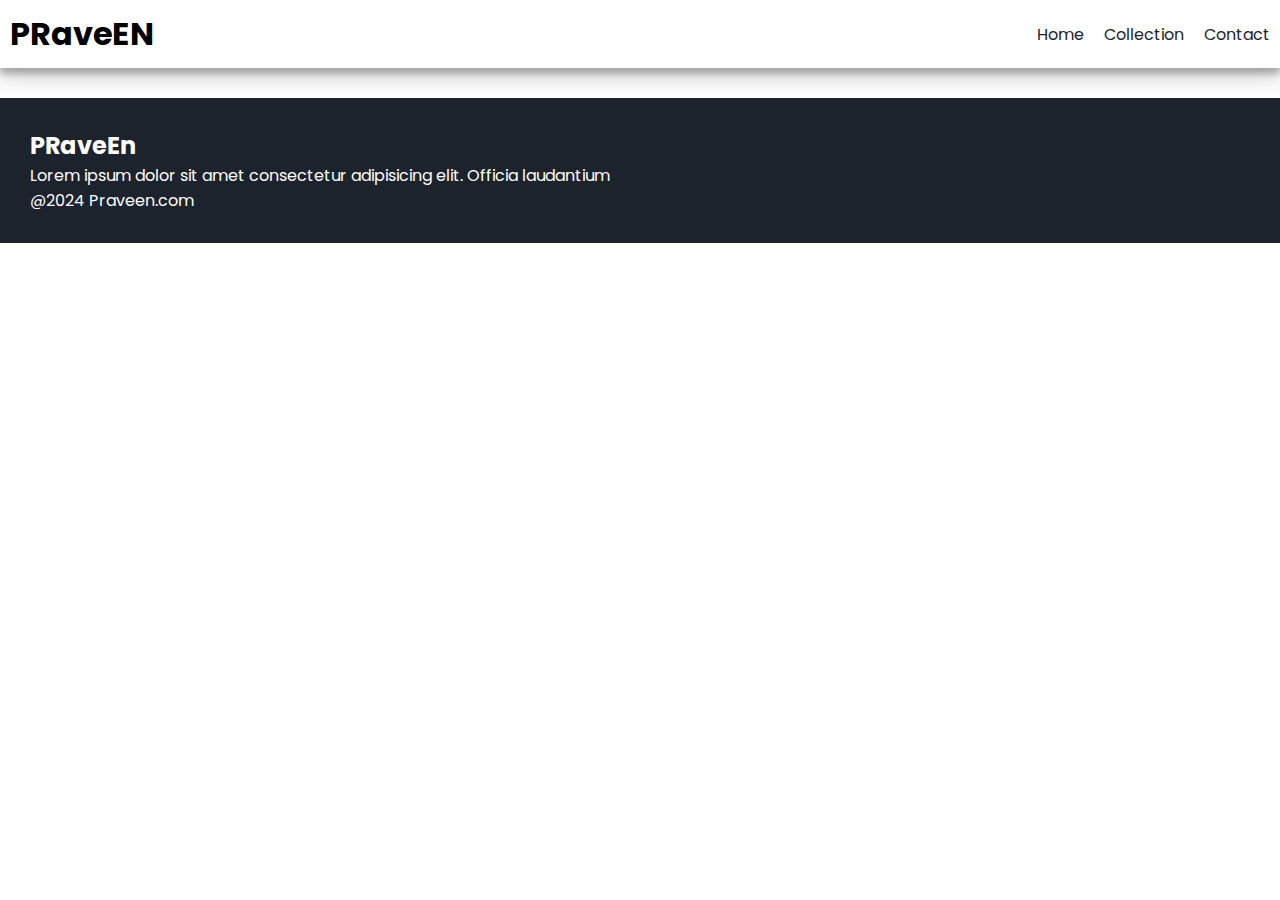
<file: contact.html>
<!DOCTYPE html>
<html lang="en">

<head>
    <meta charset="UTF-8">
    <meta name="viewport" content="width=device-width, initial-scale=1.0">
    <title>Praveen</title>

    <!----Google Fonts-->
    <link rel="preconnect" href="https://fonts.googleapis.com">
    <link rel="preconnect" href="https://fonts.gstatic.com" crossorigin>
    <link
        href="https://fonts.googleapis.com/css2?family=Poppins:ital,wght@0,100;0,200;0,300;0,400;0,500;0,600;0,700;0,800;0,900;1,100;1,200;1,300;1,400;1,500;1,600;1,700;1,800;1,900&display=swap"
        rel="stylesheet">
    <!--My CSS-->
    <link rel="stylesheet" href="style.css">


    <!--Font Awesome-->
    <link rel="stylesheet" href="https://cdnjs.cloudflare.com/ajax/libs/font-awesome/6.5.2/css/all.min.css"
        integrity="sha512-SnH5WK+bZxgPHs44uWIX+LLJAJ9/2PkPKZ5QiAj6Ta86w+fsb2TkcmfRyVX3pBnMFcV7oQPJkl9QevSCWr3W6A=="
        crossorigin="anonymous" referrerpolicy="no-referrer" />

</head>

<body>
    <!--Navbar-->
    <nav class="navbar">
        <h1>PRaveEN</h1>

        <div class="navbar-links">
            <p class="navbar-links"><a href="index.html">Home</a></p>
            <p class="navbar-links"><a href="collection.html">Collection</a></p>
            <p class="navbar-links"><a href="contact.html">Contact</a></p>
        </div>

        <div class="navbar-menu-toggle" onclick="showNavbar()">
            <i class="fa-solid fa-bars"></i>
        </div>
    </nav>

    <!--Side Navbar-->
    <div class="side-navbar">
        <p style="text-align: right;" onclick="closeNavbar()">
            <i class="fa-solid fa-x"></i>
        </p>

        <div class="side-navbar-links">
            <p class="side-navbar-links"><a href="index.html">Home</a></p>
            <p class="side-navbar-links"><a href="collection.html">Collection</a></p>
            <p class="side-navbar-links"><a href="contact.html">Contact</a></p>
        </div>
    </div>

           <!--Footer-->

<div class="footer">
    <div class="footer-container">
        <div class="footer-box-1">
            <h2 class="headingText">PRaveEn</h2>
            <p>Lorem ipsum dolor sit amet consectetur adipisicing elit. Officia laudantium </p>
            <div class="footer-icon-container">
                <i class="fa-brands fa-instagram" style="color: #ffffff;"></i>
                <i class="fa-brands fa-x-twitter"  style="color: #ffffff;"></i>
                <i class="fa-brands fa-facebook"  style="color: #ffffff;"></i>
            </div>
        </div>
<p>@2024 Praveen.com</p>
</div>
        <script src="collection.js"></script>
</body>

</html>
</file>
<file: style.css>
*{
    padding: 0;
    margin: 0;
}
body{
    font-family: 'poppins', sans-serif;
}
.navbar{
    display: flex;
    justify-content: space-between;
    align-items: center;
    padding: 10px;
    box-shadow: rgba(0, 0, 0, 0.19) 0px 10px 20px, rgba(0, 0, 0, 0.23) 0px 6px 6px;

}
 .navbar-links{
    display: flex;
    column-gap: 20px;
 }

 .navbar-links a{
    text-decoration: none;
    color: #1d232c;
 }

 .navbar-links a:hover{
    text-decoration: underline;
    color: #1d232c;
 }

 .navbar-menu-toggle{
    display: none;
}

/* Side Navbar */

.side-navbar{
    background-color: #1d232c;
    width: 50%;
    height: 100%;
    position: fixed;
    top: 0;
    left: -60%;
    padding: 20px;
    color: white;
    display: none;
    transition: 1ms;
}

.side-navbar-link {
    margin-bottom: 30px;
}

.side-navbar-links a{
    text-decoration: none;
    color: white;
}

.side-navbar-links a:hover{
    text-decoration: underline;
}

/* header */

.header{
    display: flex;
    justify-content: center;
    gap: 50px;
    padding: 50px;
}

.header-button{
    padding-left: 20px;
    padding-right: 20px;
    padding-top: 10px;
    padding-bottom: 10px;
    margin-top: 10px;
    background-color: #1d232c;
    color: white;
    cursor: pointer;
}

.header-image{
    cursor: pointer;
}

.service{
    padding: 20px;
}

.service-container-1{
    display: flex;
    justify-content: space-between;
    align-items: center;

}

.service-container-2{
    display: flex;
    justify-content: space-between;
    align-items: center;
    gap: 10px;
}

.service-container-2 div{
    background-color: #f2f4f7;
    border-radius: 5px;
    padding: 10px;

}
.new-arrival{
    display: flex;
    justify-content: space-around;
    flex-wrap: wrap;
   
   
    
}

.new-arrival-container{
    position: relative;
    flex-basis: 20%;
    border-radius: 10px;
    cursor: pointer;
}

.new-arrival button{
    padding-right: 10px;
    padding-left: 10px;
    padding-top: 5%;
    padding-bottom: 5%;
    margin-top: 10px;
    color: #1d232c;
    position: absolute;
    top: 50%;
    left: 18%;
    border-radius: 10px;
    border: none;
    cursor: pointer;
}

.news{
    display: flex;
    flex-direction: column;
    align-items: center;
    margin-top: 20px;
}

.news input{
    padding: 11px;
    width: 80vw;
    margin-bottom: 10px;
    border: solid black 3px;

}

.news button{
    margin-top: 10px;
    color: #f2f4f7;
    background-color: #1d232c;
    border-radius: 10px;
    padding: 10px;
    cursor: pointer;
}

.footer{
    margin-top: 30px;
    padding: 30px;
    background-color: #1d232c;
    color: #ffffff;
}

.product-section{
    margin-top: 20px;
}

.product-search{
    width: 80%;
    border: solid black 2px;
    border-radius: 20px;
    display: flex;
    justify-content: space-between;
    align-items: center;
    padding: 10px;
    margin: auto;

}

.product-search input{
    border: none;
    background-color: transparent;
    width: 100%;
}

.product-search input:focus{
    outline: none;
}

.products{
    padding: 20px;
    display: flex;
    gap: 10px;
    flex-wrap: wrap;
    justify-content: space-around;
}

.product-box{
    text-align: center;
    flex-basis: 20px;
}

.product-box img{
    border-radius: 10px;
}
/* Media Query */

@media screen and (max-width:700px)  {
    .navbar-menu-toggle{
        display: block;
    }
    .navbar-links{
        display: none;
    }
    .header-image{
        display: none;
    }
    .service-container-1{
        display: none;
    }
    .service-container-2{
        flex-direction: column;
    }
}
</file>
